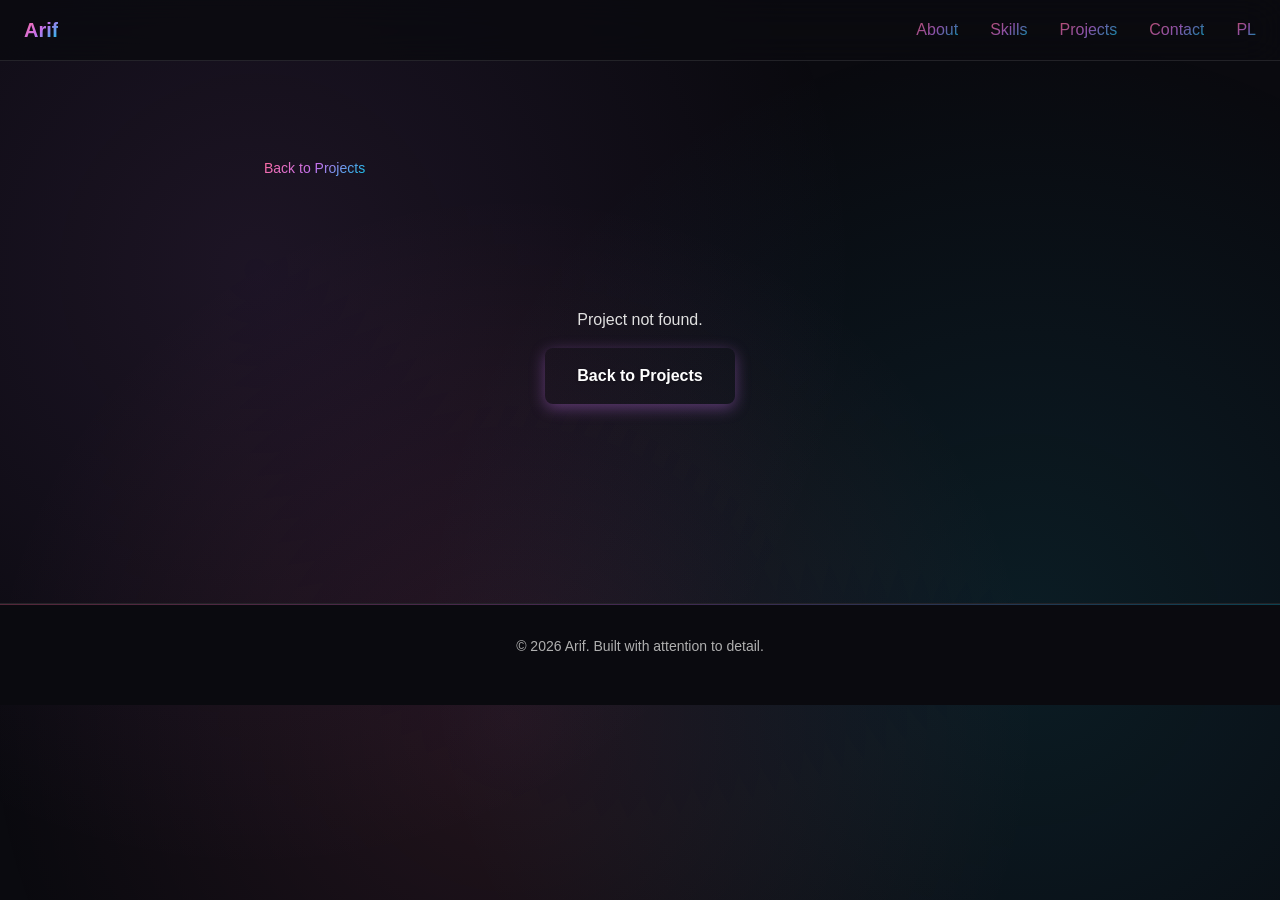
<file: project.html>
<!DOCTYPE html>
<html lang="en">
<head>
  <meta charset="UTF-8">
  <meta name="viewport" content="width=device-width, initial-scale=1.0">
  <meta name="description" content="Project detail - Arif Portfolio">
  <title>Project | Arif Portfolio</title>
  <link rel="stylesheet" href="css/variables.css">
  <link rel="stylesheet" href="css/reset.css">
  <link rel="stylesheet" href="css/base.css">
  <link rel="stylesheet" href="css/components.css">
  <link rel="stylesheet" href="css/layout.css">
  <link rel="stylesheet" href="css/style.css">
</head>
<body>
  <nav class="nav" id="navigation">
    <div class="container">
      <div class="nav__content">
        <a href="index.html" class="nav__logo">Arif</a>
        <ul class="nav__menu" id="navMenu">
          <li><a href="index.html#about" class="nav__link" data-i18n="nav.about">About</a></li>
          <li><a href="index.html#skills" class="nav__link" data-i18n="nav.skills">Skills</a></li>
          <li><a href="index.html#projects" class="nav__link" data-i18n="nav.projects">Projects</a></li>
          <li><a href="index.html#contact" class="nav__link" data-i18n="nav.contact">Contact</a></li>
          <li><button class="nav__link" data-lang-switch>PL</button></li>
        </ul>
        <button class="nav__toggle" id="navToggle" aria-label="Toggle navigation" style="display: none;">
          <span></span>
          <span></span>
          <span></span>
        </button>
      </div>
    </div>
  </nav>

  <main class="project-detail">
    <div class="container">
      <div class="project-detail__back">
        <a href="index.html#projects" data-i18n="project.back">← Back to Projects</a>
      </div>
      <div id="projectContent">
        <!-- Filled by JS -->
      </div>
      <div id="projectNotFound" class="project-detail__not-found" style="display: none;">
        <p data-i18n="project.notFound">Project not found.</p>
        <a href="index.html#projects" class="btn btn--primary" data-i18n="project.back">Back to Projects</a>
      </div>
    </div>
  </main>

  <footer class="footer">
    <div class="container">
      <p class="footer__text">&copy; <span id="currentYear"></span> Arif. <span data-i18n="footer.text">Built with attention to detail.</span></p>
    </div>
  </footer>

  <script src="js/i18n.js"></script>
  <script src="js/projectDetails.js"></script>
  <script src="js/navigation.js"></script>
  <script>
    (function() {
      function escapeHtml(text) {
        var div = document.createElement('div');
        div.textContent = text;
        return div.innerHTML;
      }
      function tr(key, fallback) {
        if (window.I18N && typeof window.I18N.t === 'function') return window.I18N.t(key);
        return fallback;
      }

      var params = new URLSearchParams(window.location.search);
      var slug = params.get('project');
      var contentEl = document.getElementById('projectContent');
      var notFoundEl = document.getElementById('projectNotFound');

      if (!slug || !window.projectDetails || !projectDetails[slug]) {
        contentEl.style.display = 'none';
        notFoundEl.style.display = 'block';
        document.getElementById('currentYear').textContent = new Date().getFullYear();
        return;
      }

      var project = (window.I18N && window.I18N.localizeProject)
        ? window.I18N.localizeProject(projectDetails[slug], slug)
        : projectDetails[slug];
      var html = '';

      html += '<h1 class="project-detail__title">' + escapeHtml(project.title) + '</h1>';
      if (project.subtitle) {
        html += '<p class="project-detail__lead">' + escapeHtml(project.subtitle) + '</p>';
      }
      if (project.techStack && project.techStack.length) {
        html += '<div class="project-detail__tech">';
        project.techStack.forEach(function(t) {
          html += '<span class="project-detail__tag">' + escapeHtml(t) + '</span>';
        });
        html += '</div>';
      }
      html += '<div class="project-detail__actions">';
      html += '<a href="' + escapeHtml(project.githubUrl) + '" target="_blank" rel="noopener noreferrer" class="btn btn--primary">' + escapeHtml(tr('project.viewGithub', 'View on GitHub')) + '</a>';
      html += '<a href="index.html#projects" class="btn btn--secondary">' + escapeHtml(tr('project.back', 'Back to Projects')) + '</a>';
      html += '</div>';

      if (project.hasDemo && project.demoConfig) {
        var dc = project.demoConfig;
        html += '<div class="project-detail__demo" id="projectDemo">';
        if (project.demoType === 'chat') {
          html += '<h3 class="project-detail__demo-title">' + escapeHtml(tr('demo.chat.title', 'Try the chatbot')) + '</h3>';
          html += '<p class="project-detail__demo-desc">' + escapeHtml(tr('demo.chat.desc', 'Ask about the project creator or say your name. This is a simplified demo of the chatbot behaviour.')) + '</p>';
          html += '<div class="project-detail__chat">';
          html += '<div class="project-detail__chat-messages" id="chatMessages" aria-live="polite"></div>';
          html += '<form class="project-detail__chat-form" id="demoForm">';
          html += '<input type="text" class="project-detail__chat-input" id="chatInput" placeholder="' + escapeHtml(tr('demo.chat.placeholder', 'Type your message...')) + '" autocomplete="off" required>';
          html += '<button type="submit" class="btn btn--primary" id="demoSubmit">' + escapeHtml(tr('demo.chat.send', 'Send')) + '</button>';
          html += '</form>';
          html += '</div>';
        } else if (project.demoType === 'movies') {
          html += '<h3 class="project-detail__demo-title">' + escapeHtml(tr('demo.movies.title', 'Try the recommendation engine')) + '</h3>';
          html += '<p class="project-detail__demo-desc">' + escapeHtml(tr('demo.movies.desc', 'Select a User ID to see sample movie recommendations (simulated output). The real app uses SVD collaborative filtering on MovieLens data.')) + '</p>';
          html += '<form class="project-detail__demo-form" id="demoForm">';
          html += '<div class="project-detail__demo-row">';
          html += '<label class="project-detail__label">' + escapeHtml(tr('demo.movies.userId', 'User ID')) + '</label>';
          html += '<select class="project-detail__select" name="userId" id="demoUserId">';
          dc.userIds.forEach(function(u) {
            html += '<option value="' + escapeHtml(u.value) + '">' + escapeHtml(u.label) + '</option>';
          });
          html += '</select>';
          html += '</div>';
          html += '<button type="submit" class="btn btn--primary" id="demoSubmit">' + escapeHtml(tr('demo.movies.button', 'Get recommendations')) + '</button>';
          html += '</form>';
          html += '<div class="project-detail__demo-result" id="demoResult" aria-live="polite"></div>';
        } else if (project.demoType === 'classifier') {
          html += '<h3 class="project-detail__demo-title">' + escapeHtml(tr('demo.classifier.title', 'Try the classifier (simulated)')) + '</h3>';
          html += '<p class="project-detail__demo-desc">' + escapeHtml(tr('demo.classifier.desc', 'Select a sample to see how the classifier output would look. The real app runs locally with python predict.py.')) + '</p>';
          html += '<form class="project-detail__demo-form" id="demoForm">';
          html += '<div class="project-detail__demo-row">';
          html += '<label class="project-detail__label">' + escapeHtml(tr('demo.classifier.sample', 'Sample image')) + '</label>';
          html += '<select class="project-detail__select" name="sample" id="demoSample">';
          dc.samples.forEach(function(s) {
            html += '<option value="' + escapeHtml(s.value) + '">' + escapeHtml(s.label) + '</option>';
          });
          html += '</select>';
          html += '</div>';
          html += '<button type="submit" class="btn btn--primary" id="demoSubmit">' + escapeHtml(tr('demo.classifier.button', 'Classify')) + '</button>';
          html += '</form>';
          html += '<div class="project-detail__demo-result" id="demoResult" aria-live="polite"></div>';
        } else {
          html += '<h3 class="project-detail__demo-title">Try the recommendation engine</h3>';
          html += '<p class="project-detail__demo-desc">Select your goal and dietary preference, then get a personalized plan (simulated output).</p>';
          html += '<form class="project-detail__demo-form" id="demoForm">';
          html += '<div class="project-detail__demo-row">';
          html += '<label class="project-detail__label">Goal</label>';
          html += '<select class="project-detail__select" name="goal" id="demoGoal">';
          dc.goals.forEach(function(g) {
            html += '<option value="' + escapeHtml(g.value) + '">' + escapeHtml(g.label) + '</option>';
          });
          html += '</select>';
          html += '</div>';
          html += '<div class="project-detail__demo-row">';
          html += '<label class="project-detail__label">Preference</label>';
          html += '<select class="project-detail__select" name="preference" id="demoPreference">';
          dc.preferences.forEach(function(p) {
            html += '<option value="' + escapeHtml(p.value) + '">' + escapeHtml(p.label) + '</option>';
          });
          html += '</select>';
          html += '</div>';
          html += '<button type="submit" class="btn btn--primary" id="demoSubmit">Get recommendation</button>';
          html += '</form>';
          html += '<div class="project-detail__demo-result" id="demoResult" aria-live="polite"></div>';
        }
        html += '</div>';
      }

      if (project.sections && project.sections.length) {
        project.sections.forEach(function(s) {
          html += '<div class="project-detail__section">';
          html += '<h3 class="project-detail__section-title">' + escapeHtml(s.title) + '</h3>';
          html += '<p class="project-detail__section-p">' + escapeHtml(s.content) + '</p>';
          if (s.bullets && s.bullets.length) {
            html += '<ul class="project-detail__bullets">';
            s.bullets.forEach(function(b) {
              html += '<li>' + escapeHtml(b) + '</li>';
            });
            html += '</ul>';
          }
          html += '</div>';
        });
      }

      if (project.howToRun) {
        html += '<div class="project-detail__section">';
        html += '<h3 class="project-detail__section-title">' + escapeHtml(tr('project.howToRun', 'How to run')) + '</h3>';
        html += '<div class="project-detail__code-block">' + escapeHtml(project.howToRun) + '</div>';
        html += '</div>';
      }

      if (project.exampleOutput) {
        html += '<div class="project-detail__section">';
        html += '<h3 class="project-detail__section-title">' + escapeHtml(tr('project.exampleOutput', 'Example output')) + '</h3>';
        html += '<div class="project-detail__code-block">' + escapeHtml(project.exampleOutput) + '</div>';
        html += '</div>';
      }

      if (project.demoInstructions) {
        var di = project.demoInstructions;
        html += '<div class="project-detail__section project-detail__instructions">';
        html += '<h3 class="project-detail__section-title">' + escapeHtml(di.title) + '</h3>';
        if (di.intro) html += '<p class="project-detail__section-p">' + escapeHtml(di.intro) + '</p>';
        if (di.bullets && di.bullets.length) {
          html += '<ul class="project-detail__bullets">';
          di.bullets.forEach(function(b) {
            html += '<li>' + escapeHtml(b) + '</li>';
          });
          html += '</ul>';
        }
        html += '</div>';
      }

      contentEl.innerHTML = html;
      contentEl.style.display = 'block';
      document.getElementById('currentYear').textContent = new Date().getFullYear();
      document.title = project.title + ' | Arif Portfolio';

      if (project.hasDemo && project.demoConfig) {
        var dc = project.demoConfig;
        if (project.demoType === 'chat') {
          var chatMessages = document.getElementById('chatMessages');
          var chatForm = document.getElementById('demoForm');
          var chatInput = document.getElementById('chatInput');
          var userName = null;
          var learned = {};
          var pendingQuestion = null;
          function normalize(s) {
            return (s || '').toLowerCase().trim().replace(/\s+/g, ' ').replace(/[.?]/g, '');
          }
          function wordOverlap(keyStr, normStr) {
            var kw = keyStr.split(' ').filter(Boolean);
            var nw = normStr.split(' ');
            var count = 0;
            for (var i = 0; i < kw.length; i++) if (nw.indexOf(kw[i]) !== -1) count++;
            return kw.length ? count / kw.length : 0;
          }
          function findLearnedAnswer(norm) {
            for (var key in learned) {
              if (norm.indexOf(key) !== -1 || key.indexOf(norm) !== -1) return learned[key];
            }
            var best = 0, bestVal = null;
            for (var key in learned) {
              var overlap = wordOverlap(key, norm);
              if (overlap >= 0.6 && overlap > best) { best = overlap; bestVal = learned[key]; }
            }
            return bestVal;
          }
          function buildReplyFromFacts(lower, factBase) {
            if (!factBase) return null;
            var c = factBase.creator, f = factBase.creatorFrom, s = factBase.creatorStudies, l = factBase.creatorLikes, p = factBase.projectName, d = factBase.projectDescription;
            if (lower.indexOf('who') !== -1 && (lower.indexOf('creator') !== -1 || lower.indexOf('made') !== -1 || lower.indexOf('created') !== -1 || lower.indexOf('author') !== -1 || lower.indexOf('arif') !== -1))
              return 'The creator is ' + c + '.';
            if (lower.indexOf('where') !== -1 && (lower.indexOf('from') !== -1 || lower.indexOf('country') !== -1 || lower.indexOf('live') !== -1))
              return c + ' is from ' + f + '.';
            if (lower.indexOf('where') !== -1 && (lower.indexOf('study') !== -1 || lower.indexOf('university') !== -1))
              return c + ' studies at ' + s + '.';
            if (lower.indexOf('what') !== -1 && (lower.indexOf('like') !== -1 || lower.indexOf('love') !== -1 || lower.indexOf('hobby') !== -1 || lower.indexOf('enjoy') !== -1))
              return c + ' loves to ' + l + '.';
            if (lower.indexOf('what') !== -1 && (lower.indexOf('study') !== -1 || lower.indexOf('studies') !== -1))
              return c + ' studies at ' + s + '.';
            if ((lower.indexOf('what') !== -1 || lower.indexOf('about') !== -1 || lower.indexOf('how') !== -1) && (lower.indexOf('project') !== -1 || lower.indexOf('this') !== -1 || lower.indexOf('chat') !== -1 || lower.indexOf('work') !== -1))
              return 'This is the ' + p + ' project — ' + d + ', created by ' + c + '.';
            if (lower.indexOf('arif') !== -1 || (lower.indexOf('creator') !== -1 && lower.indexOf('about') !== -1))
              return c + ' is from ' + f + ' and studies at ' + s + '. He loves to ' + l + '.';
            return null;
          }
          function appendMsg(text, isBot) {
            var div = document.createElement('div');
            div.className = 'project-detail__chat-msg project-detail__chat-msg--' + (isBot ? 'bot' : 'user');
            div.textContent = text;
            chatMessages.appendChild(div);
            chatMessages.scrollTop = chatMessages.scrollHeight;
          }
          if (dc.greeting && chatMessages) {
            appendMsg(dc.greeting, true);
          }
          if (chatForm && chatInput && dc.answers) {
            chatForm.addEventListener('submit', function(e) {
              e.preventDefault();
              var text = (chatInput.value || '').trim();
              if (!text) return;
              appendMsg(text, false);
              chatInput.value = '';
              var lower = text.toLowerCase();
              var norm = normalize(text);
              var reply = null;
              var isTeaching = false;

              if (pendingQuestion !== null) {
                learned[pendingQuestion] = text;
                reply = 'Thanks! I\'ll remember that. Ask me again anytime.';
                pendingQuestion = null;
                isTeaching = true;
              } else if (lower.indexOf('remember:') === 0) {
                var match = text.replace(/^remember:\s*/i, '').split(/\s+is\s+|\s*=\s*/);
                if (match.length >= 2) {
                  var key = normalize(match[0]);
                  var val = match.slice(1).join(' ').trim();
                  learned[key] = val;
                  reply = 'Got it! I\'ll remember that. You can ask me about "' + escapeHtml(match[0].trim()) + '" later.';
                  isTeaching = true;
                }
              } else if (/^\s*q\s*:\s*.+\s+a\s*:\s*.+$/i.test(text)) {
                var rest = text.replace(/^\s*q\s*:\s*/i, '').trim();
                var qa = rest.split(/\s+a\s*:\s*/i);
                if (qa.length >= 2) {
                  var q = normalize(qa[0]);
                  var a = qa.slice(1).join(' ').trim();
                  learned[q] = a;
                  reply = 'I\'ll remember that. Ask me "' + escapeHtml(qa[0].trim()) + '" and I\'ll answer.';
                  isTeaching = true;
                }
              }

              if (!isTeaching) {
                if (lower.match(/my name is (.+)/) || lower.match(/i'm (.+)/) || lower.match(/i am (.+)/)) {
                  var nameMatch = text.match(/my name is (.+)/i) || text.match(/i'm (.+)/i) || text.match(/i am (.+)/i);
                  var name = nameMatch ? nameMatch[1].trim().replace(/\.$/, '') : 'there';
                  userName = name;
                  reply = 'Nice to meet you, ' + escapeHtml(name) + '! I\'ll remember that.';
                } else if ((lower.indexOf('what do you know') !== -1 || lower.indexOf('what did i teach') !== -1 || lower.indexOf('what have you learned') !== -1 || (lower.indexOf('list') !== -1 && lower.indexOf('know') !== -1))) {
                  var keys = Object.keys(learned);
                  if (keys.length === 0) reply = 'I know about the creator (Arif Zarbaliyev), where they study (Vizja), what Arif likes, and the project. You haven\'t taught me anything new yet — ask me a question and I\'ll ask you to teach me if I don\'t know!';
                  else {
                    reply = 'Here\'s what you taught me: ' + keys.map(function(k) { return '"' + k + '" → ' + learned[k]; }).join('; ') + '. I also know about the creator, the project, and more — just ask!';
                  }
                } else if (lower.indexOf('what is my name') !== -1 || lower.indexOf('what\'s my name') !== -1 || lower.indexOf('do you know my name') !== -1) {
                  reply = userName ? 'Your name is ' + escapeHtml(userName) + '.' : 'I don\'t know your name yet.';
                } else {
                  reply = findLearnedAnswer(norm);
                  if (reply === undefined || reply === null) {
                    for (var i = 0; i < dc.answers.length; i++) {
                      var a = dc.answers[i];
                      var found = false;
                      for (var k = 0; k < a.keywords.length; k++) {
                        if (lower.indexOf(a.keywords[k]) !== -1) { found = true; break; }
                      }
                      if (found) {
                        reply = a.response;
                        if (reply === null && (lower.indexOf('hello') !== -1 || lower.indexOf('hi') !== -1 || lower.indexOf('hey') !== -1)) {
                          reply = userName ? 'Hi ' + escapeHtml(userName) + '! How can I help you today?' : 'Hi! How can I help you today? Ask me about the project or teach me something.';
                        }
                        if (reply === null && (lower.indexOf('good morning') !== -1 || lower.indexOf('good evening') !== -1 || lower === 'yo' || lower === 'sup' || lower.indexOf('what\'s up') !== -1)) {
                          reply = userName ? 'Hi ' + escapeHtml(userName) + '! How can I help?' : 'Hi! How can I help you?';
                        }
                        if (reply === null && (/^(ok|okay|yes|yeah|yep|no|cool|nice|alright|got it)$/.test(lower))) {
                          reply = dc.conversationalReplies && dc.conversationalReplies.length ? dc.conversationalReplies[Math.floor(Math.random() * dc.conversationalReplies.length)] : 'Got it! What would you like to ask or tell me?';
                        }
                        break;
                      }
                    }
                  }
                  if ((reply === undefined || reply === null) && dc.factBase) {
                    reply = buildReplyFromFacts(lower, dc.factBase);
                  }
                  if (reply === undefined || reply === null) {
                    var factualKeywords = ['who ', 'what ', 'where ', 'when ', 'why ', 'how many ', 'how much ', 'which '];
                    var smallTalkList = ['hi', 'hello', 'hey', 'how are you', 'what\'s up', 'sup', 'good morning', 'good evening', 'good night', 'yo'];
                    var isFactual = text.length > 2 && (text.indexOf('?') !== -1 || factualKeywords.some(function(k) { return lower.indexOf(k) === 0 || lower.indexOf(k) !== -1; }));
                    var isSmall = smallTalkList.indexOf(lower) !== -1 || /^how are you/.test(lower);
                    if (isFactual && !isSmall) {
                      pendingQuestion = norm;
                      reply = 'I don\'t know that. Can you teach me?';
                    } else if (dc.conversationalReplies && dc.conversationalReplies.length) {
                      reply = dc.conversationalReplies[Math.floor(Math.random() * dc.conversationalReplies.length)];
                    } else {
                      reply = 'I\'m not sure what you mean. You can ask me about the project, teach me something, or say your name!';
                    }
                  }
                }
              }
              setTimeout(function() { appendMsg(reply, true); }, 400);
            });
          }
        } else if (project.demoType === 'movies') {
          var form = document.getElementById('demoForm');
          var resultEl = document.getElementById('demoResult');
          var movieResults = project.demoConfig.movieResults;
          if (form && resultEl && movieResults) {
            form.addEventListener('submit', function(e) {
              e.preventDefault();
              var userId = document.getElementById('demoUserId').value;
              resultEl.innerHTML = '<span class="project-detail__demo-loading">Loading...</span>';
              resultEl.classList.add('project-detail__demo-result--visible');
              setTimeout(function() {
                var movies = movieResults[userId];
                if (movies && movies.length) {
                  resultEl.innerHTML = '<strong>Recommended movies for User ' + escapeHtml(userId) + ':</strong><ol style="margin:0.5rem 0 0 1rem;">' + movies.map(function(m) { return '<li>' + escapeHtml(m) + '</li>'; }).join('') + '</ol>';
                } else {
                  resultEl.innerHTML = 'No recommendations for this User ID.';
                }
              }, 500);
            });
          }
        } else if (project.demoType === 'classifier') {
          var form = document.getElementById('demoForm');
          var resultEl = document.getElementById('demoResult');
          var samples = project.demoConfig.samples;
          if (form && resultEl && samples) {
            form.addEventListener('submit', function(e) {
              e.preventDefault();
              var sampleVal = document.getElementById('demoSample').value;
              resultEl.innerHTML = '<span class="project-detail__demo-loading">Classifying...</span>';
              resultEl.classList.add('project-detail__demo-result--visible');
              setTimeout(function() {
                var s = samples.find(function(x) { return x.value === sampleVal; });
                if (s && s.result) {
                  var r = s.result;
                  resultEl.innerHTML = '<strong>PREDICTION RESULT</strong><br>Predicted Class: ' + escapeHtml(r.class) + '<br>Confidence: ' + escapeHtml(r.confidence) + '%<br><span style="color:var(--color-primary)">✓ Simulated output — run locally for real predictions</span>';
                } else {
                  resultEl.innerHTML = 'No result for this sample.';
                }
              }, 500);
            });
          }
        } else {
          var form = document.getElementById('demoForm');
          var resultEl = document.getElementById('demoResult');
          var results = project.demoConfig.results;
          if (form && resultEl && results) {
            form.addEventListener('submit', function(e) {
              e.preventDefault();
              var goal = document.getElementById('demoGoal').value;
              var pref = document.getElementById('demoPreference').value;
              var key = goal + '_' + pref;
              resultEl.innerHTML = '<span class="project-detail__demo-loading">Calculating...</span>';
              resultEl.classList.add('project-detail__demo-result--visible');
              setTimeout(function() {
                var r = results[key];
                if (r) {
                  resultEl.innerHTML = '<strong>Recommended diet:</strong> ' + escapeHtml(r.diet) + '<br><strong>Recommended workout:</strong> ' + escapeHtml(r.workout) + '<br><strong>Net calories:</strong> ' + escapeHtml(r.net) + ' kcal';
                } else {
                  resultEl.innerHTML = 'No recommendation for this combination.';
                }
              }, 600);
            });
          }
        }
      }
      document.addEventListener('languageChanged', function() {
        window.location.reload();
      });
    })();
  </script>
</body>
</html>
</file>
<file: css/variables.css>
/**
 * CSS Variables (Custom Properties)
 * 
 * Why variables:
 * - Centralized control of colors, sizes, spacing
 * - Easy to change theme or adapt to brand
 * - Design consistency across the site
 * - Support for dark/light theme in the future
 */

:root {
  /* Vibrant Gradient Colors */
  --color-primary: #ff6b9d;
  --color-primary-dark: #ff4d7a;
  --color-primary-light: #ff8fb3;
  
  --color-secondary: #c471ed;
  --color-secondary-dark: #b84de8;
  
  --color-accent: #12c2e9;
  --color-accent-dark: #0ba8d1;
  
  --color-accent-2: #f64f59;
  --color-accent-3: #fad961;
  
  /* Text Colors */
  --color-text: #ffffff;
  --color-text-secondary: #e0e0e0;
  --color-text-muted: #b0b0b0;
  
  /* Background Colors - Dark with gradient support */
  --color-bg: #0a0a0f;
  --color-bg-secondary: rgba(20, 20, 30, 0.8);
  --color-bg-tertiary: rgba(30, 30, 45, 0.6);
  
  /* Glassmorphism backgrounds */
  --color-glass: rgba(255, 255, 255, 0.05);
  --color-glass-border: rgba(255, 255, 255, 0.1);
  
  /* Border Colors */
  --color-border: rgba(255, 255, 255, 0.1);
  --color-border-light: rgba(255, 255, 255, 0.2);
  
  /* Gradient Combinations */
  --gradient-primary: linear-gradient(135deg, #ff6b9d 0%, #c471ed 50%, #12c2e9 100%);
  --gradient-secondary: linear-gradient(135deg, #f64f59 0%, #c471ed 50%, #12c2e9 100%);
  --gradient-accent: linear-gradient(135deg, #fad961 0%, #f64f59 100%);
  --gradient-bg: linear-gradient(135deg, #667eea 0%, #764ba2 25%, #f093fb 50%, #4facfe 75%, #00f2fe 100%);
  --gradient-hero: radial-gradient(ellipse at top, rgba(198, 113, 237, 0.15) 0%, transparent 50%),
                    radial-gradient(ellipse at bottom, rgba(18, 194, 233, 0.15) 0%, transparent 50%);
  
  /* Typography */
  --font-family-base: -apple-system, BlinkMacSystemFont, 'Segoe UI', 'Roboto', 'Oxygen',
    'Ubuntu', 'Cantarell', 'Fira Sans', 'Droid Sans', 'Helvetica Neue', sans-serif;
  --font-family-mono: 'Fira Code', 'Consolas', 'Monaco', 'Courier New', monospace;
  
  --font-size-xs: 0.75rem;    /* 12px */
  --font-size-sm: 0.875rem;   /* 14px */
  --font-size-base: 1rem;     /* 16px */
  --font-size-lg: 1.125rem;   /* 18px */
  --font-size-xl: 1.25rem;    /* 20px */
  --font-size-2xl: 1.5rem;    /* 24px */
  --font-size-3xl: 1.875rem;  /* 30px */
  --font-size-4xl: 2.25rem;   /* 36px */
  --font-size-5xl: 3rem;      /* 48px */
  
  --font-weight-normal: 400;
  --font-weight-medium: 500;
  --font-weight-semibold: 600;
  --font-weight-bold: 700;
  
  --line-height-tight: 1.25;
  --line-height-normal: 1.5;
  --line-height-relaxed: 1.75;
  
  /* Spacing */
  --spacing-xs: 0.25rem;   /* 4px */
  --spacing-sm: 0.5rem;    /* 8px */
  --spacing-md: 1rem;      /* 16px */
  --spacing-lg: 1.5rem;    /* 24px */
  --spacing-xl: 2rem;      /* 32px */
  --spacing-2xl: 3rem;     /* 48px */
  --spacing-3xl: 4rem;     /* 64px */
  --spacing-4xl: 6rem;     /* 96px */
  
  /* Layout */
  --container-width: 1200px;
  --container-padding: var(--spacing-lg);
  
  --border-radius-sm: 0.25rem;   /* 4px */
  --border-radius-md: 0.5rem;    /* 8px */
  --border-radius-lg: 0.75rem;   /* 12px */
  --border-radius-xl: 1rem;      /* 16px */
  --border-radius-full: 9999px;
  
  /* Shadows */
  --shadow-sm: 0 1px 2px 0 rgba(0, 0, 0, 0.05);
  --shadow-md: 0 4px 6px -1px rgba(0, 0, 0, 0.1);
  --shadow-lg: 0 10px 15px -3px rgba(0, 0, 0, 0.1);
  --shadow-xl: 0 20px 25px -5px rgba(0, 0, 0, 0.1);
  
  /* Transitions */
  --transition-fast: 150ms ease-in-out;
  --transition-base: 300ms ease-in-out;
  --transition-slow: 500ms ease-in-out;
  
  /* Z-index layers */
  --z-base: 1;
  --z-dropdown: 100;
  --z-sticky: 200;
  --z-fixed: 300;
  --z-modal: 400;
  --z-tooltip: 500;
}
</file>
<file: css/base.css>
/**
 * Base Styles
 * 
 * Почему отдельный файл для базовых стилей:
 * - Типографика, базовые элементы (body, headings, links)
 * - Фундамент для всего сайта
 * - Легко найти и изменить базовые настройки
 */

body {
  font-family: var(--font-family-base);
  font-size: var(--font-size-base);
  font-weight: var(--font-weight-normal);
  color: var(--color-text);
  background-color: var(--color-bg);
  line-height: var(--line-height-normal);
}

/* Typography */
h1, h2, h3, h4, h5, h6 {
  font-weight: var(--font-weight-bold);
  line-height: var(--line-height-tight);
  color: var(--color-text);
}

h1 {
  font-size: var(--font-size-5xl);
}

h2 {
  font-size: var(--font-size-4xl);
}

h3 {
  font-size: var(--font-size-3xl);
}

h4 {
  font-size: var(--font-size-2xl);
}

h5 {
  font-size: var(--font-size-xl);
}

h6 {
  font-size: var(--font-size-lg);
}

p {
  margin-bottom: var(--spacing-md);
  color: var(--color-text-secondary);
}

a {
  background: var(--gradient-primary);
  -webkit-background-clip: text;
  -webkit-text-fill-color: transparent;
  background-clip: text;
  transition: all var(--transition-fast);
}

/* Override gradient text for buttons */
a.btn {
  background: none;
  -webkit-background-clip: unset;
  -webkit-text-fill-color: unset;
  background-clip: unset;
}

/* Navigation links use their own gradient, don't apply global gradient */
.nav__logo,
.nav__link {
  background: var(--gradient-primary);
  -webkit-background-clip: text;
  -webkit-text-fill-color: transparent;
  background-clip: text;
}

a:hover {
  filter: brightness(1.2);
}

a.btn:hover {
  filter: none;
}

a:focus-visible {
  outline: 2px solid var(--color-primary);
  outline-offset: 2px;
  border-radius: var(--border-radius-sm);
}

/* Container */
.container {
  width: 100%;
  max-width: var(--container-width);
  margin: 0 auto;
  padding: 0 var(--container-padding);
}

/* Section */
section {
  padding: var(--spacing-4xl) 0;
}

.section__title {
  text-align: center;
  margin-bottom: var(--spacing-3xl);
  font-size: var(--font-size-4xl);
  position: relative;
}

.section__title::after {
  content: '';
  display: block;
  width: 60px;
  height: 4px;
  background: var(--gradient-primary);
  margin: var(--spacing-md) auto 0;
  border-radius: var(--border-radius-full);
  box-shadow: 0 0 10px rgba(198, 113, 237, 0.5);
}
</file>
<file: css/components.css>
/**
 * Components
 * 
 * Why component approach:
 * - Reusable UI elements (buttons, cards, navigation)
 * - Easy to maintain and modify
 * - Interface consistency
 * - Easy to add new components
 */

/* Buttons */
.btn {
  display: inline-block;
  padding: var(--spacing-md) var(--spacing-xl);
  font-weight: var(--font-weight-semibold);
  border-radius: var(--border-radius-md);
  transition: all var(--transition-base);
  text-align: center;
  cursor: pointer;
}

.btn--primary {
  background: var(--gradient-primary);
  color: white !important;
  position: relative;
  overflow: hidden;
  box-shadow: 0 4px 15px rgba(198, 113, 237, 0.4);
  z-index: 1;
}

.btn--primary,
.btn--primary * {
  position: relative;
  z-index: 2;
  color: white !important;
  text-shadow: 0 1px 3px rgba(0, 0, 0, 0.3);
}

.btn--primary::before {
  content: '';
  position: absolute;
  top: 0;
  left: -100%;
  width: 100%;
  height: 100%;
  background: linear-gradient(90deg, transparent, rgba(255, 255, 255, 0.3), transparent);
  transition: left 0.5s;
  z-index: 1;
}

.btn--primary:hover::before {
  left: 100%;
}

.btn--primary:hover {
  transform: translateY(-2px);
  box-shadow: 0 8px 25px rgba(198, 113, 237, 0.6);
}

.btn--secondary {
  background: var(--color-glass);
  backdrop-filter: blur(10px);
  color: var(--color-text) !important;
  border: 2px solid var(--color-glass-border);
  position: relative;
  overflow: hidden;
  z-index: 1;
  /* Override gradient text from base.css */
  background-image: none !important;
  -webkit-background-clip: unset !important;
  -webkit-text-fill-color: unset !important;
  background-clip: unset !important;
}

.btn--secondary,
.btn--secondary * {
  position: relative;
  z-index: 2;
  color: var(--color-text) !important;
  background-image: none !important;
  -webkit-background-clip: unset !important;
  -webkit-text-fill-color: unset !important;
  background-clip: unset !important;
  transition: color var(--transition-base);
}

.btn--secondary::before {
  content: '';
  position: absolute;
  top: 50%;
  left: 50%;
  width: 0;
  height: 0;
  border-radius: 50%;
  background: linear-gradient(135deg, rgba(198, 113, 237, 0.3) 0%, rgba(18, 194, 233, 0.3) 100%);
  transform: translate(-50%, -50%);
  transition: width 0.6s, height 0.6s;
  z-index: 0;
}

.btn--secondary:hover::before {
  width: 300px;
  height: 300px;
  opacity: 0.6;
}

.btn--secondary:hover {
  border-color: var(--color-primary);
  color: white !important;
  transform: translateY(-2px);
  box-shadow: 0 8px 25px rgba(198, 113, 237, 0.4);
}

.btn--secondary:hover * {
  color: white !important;
  background-image: none !important;
  -webkit-background-clip: unset !important;
  -webkit-text-fill-color: unset !important;
  background-clip: unset !important;
}

.btn--secondary:hover {
  border-color: rgba(198, 113, 237, 0.6);
  background: rgba(198, 113, 237, 0.15);
}

.btn--secondary:hover,
.btn--secondary:hover * {
  color: #ffffff !important;
  background-image: none !important;
  -webkit-background-clip: unset !important;
  -webkit-text-fill-color: #ffffff !important;
  background-clip: unset !important;
  text-shadow: 
    0 2px 8px rgba(0, 0, 0, 0.9),
    0 1px 3px rgba(0, 0, 0, 0.8),
    0 0 15px rgba(255, 255, 255, 0.5);
  font-weight: var(--font-weight-semibold);
}

/* Navigation */
.nav {
  position: fixed;
  top: 0;
  left: 0;
  right: 0;
  background: rgba(10, 10, 15, 0.8);
  backdrop-filter: blur(20px);
  border-bottom: 1px solid var(--color-glass-border);
  z-index: var(--z-fixed);
  transition: all var(--transition-base);
}

.nav .container {
  max-width: 100%;
  margin: 0;
  padding: 0;
  width: 100%;
  box-sizing: border-box;
}

.nav__content {
  display: flex;
  justify-content: space-between;
  align-items: center;
  padding: var(--spacing-md) var(--container-padding);
  padding-left: 5;
  width: 100%;
  min-height: 60px;
  margin: 0;
  gap: 0;
}

.nav__logo {
  font-size: var(--font-size-xl);
  font-weight: var(--font-weight-bold);
  background: var(--gradient-primary);
  -webkit-background-clip: text;
  -webkit-text-fill-color: transparent;
  background-clip: text;
  display: block;
  line-height: 1;
  margin: 0;
  padding: 0;
  text-decoration: none;
  flex: 0 0 auto;
  order: 1;
}

.nav__menu {
  display: flex;
  gap: var(--spacing-xl);
  align-items: center;
  margin: 0 0 0 auto;
  padding: 0;
  list-style: none;
  flex: 0 0 auto;
  order: 2;
}

.nav__menu li {
  margin: 0;
  padding: 0;
  display: inline-block;
}

.nav__link {
  background: var(--gradient-primary);
  -webkit-background-clip: text;
  -webkit-text-fill-color: transparent;
  background-clip: text;
  font-weight: var(--font-weight-medium);
  font-size: var(--font-size-base);
  transition: all var(--transition-fast);
  position: relative;
  display: inline-block;
  line-height: 1;
  padding: 0;
  margin: 0;
  text-decoration: none;
  opacity: 0.7;
}

button.nav__link {
  border: none;
  background-color: transparent;
  cursor: pointer;
  font-family: inherit;
}

.nav__link:hover {
  opacity: 1;
  filter: brightness(1.2);
}

.nav__link::after {
  content: '';
  position: absolute;
  bottom: -4px;
  left: 0;
  width: 0;
  height: 2px;
  background: var(--gradient-primary);
  transition: width var(--transition-base);
  box-shadow: 0 0 10px var(--color-primary);
}

.nav__link:hover::after {
  width: 100%;
}

.nav__toggle {
  display: none;
  flex-direction: column;
  gap: 4px;
  padding: var(--spacing-sm);
}

.nav__toggle span {
  width: 24px;
  height: 2px;
  background-color: var(--color-text);
  transition: all var(--transition-base);
}

/* Hero Section */
.hero {
  min-height: 100vh;
  display: flex;
  align-items: center;
  justify-content: center;
  text-align: center;
  padding-top: 80px;
  background: var(--color-bg);
  position: relative;
  overflow: hidden;
}

.hero::before {
  content: '';
  position: absolute;
  top: -200%;
  left: -200%;
  width: 600%;
  height: 600%;
  background: var(--gradient-hero);
  animation: rotate 60s linear infinite;
  opacity: 0.3;
  z-index: 0;
  transform-origin: center center;
}

.hero::after {
  content: '';
  position: absolute;
  top: 0;
  left: 0;
  right: 0;
  bottom: 0;
  background: 
    radial-gradient(circle at 20% 50%, rgba(198, 113, 237, 0.1) 0%, transparent 50%),
    radial-gradient(circle at 80% 80%, rgba(18, 194, 233, 0.1) 0%, transparent 50%),
    radial-gradient(circle at 40% 20%, rgba(255, 107, 157, 0.1) 0%, transparent 50%);
  z-index: 0;
}

@keyframes rotate {
  0% { transform: rotate(0deg); }
  100% { transform: rotate(360deg); }
}

.hero__content {
  max-width: 800px;
  position: relative;
  z-index: 1;
  margin: 0 auto;
  padding: 0;
  width: 100%;
  text-align: center;
}

.hero__title {
  font-size: clamp(var(--font-size-3xl), 5vw, var(--font-size-5xl));
  margin: 0 auto var(--spacing-md);
  background: var(--gradient-primary);
  -webkit-background-clip: text;
  -webkit-text-fill-color: transparent;
  background-clip: text;
  animation: gradient-shift 3s ease infinite;
  background-size: 200% 200%;
  text-align: center;
  width: 100%;
}

@keyframes gradient-shift {
  0%, 100% { background-position: 0% 50%; }
  50% { background-position: 100% 50%; }
}

.hero__name {
  background: var(--gradient-primary);
  -webkit-background-clip: text;
  -webkit-text-fill-color: transparent;
  background-clip: text;
  display: inline-block;
  filter: drop-shadow(0 0 20px rgba(198, 113, 237, 0.5));
}

.hero__subtitle {
  font-size: var(--font-size-2xl);
  color: var(--color-text-secondary);
  margin: 0 auto var(--spacing-lg);
  text-align: center;
  width: 100%;
}

.hero__description {
  font-size: var(--font-size-lg);
  color: var(--color-text-secondary);
  margin: 0 auto var(--spacing-2xl);
  text-align: center;
  line-height: var(--line-height-relaxed);
  width: 100%;
  max-width: 100%;
}

.hero__actions {
  display: flex;
  gap: var(--spacing-md);
  justify-content: center;
  align-items: center;
  flex-wrap: wrap;
  margin: 0 auto;
  width: 100%;
}

/* About Section */
.about {
  background: var(--color-bg);
  position: relative;
}

.about::before {
  content: '';
  position: absolute;
  top: 0;
  left: 0;
  right: 0;
  height: 1px;
  background: var(--gradient-primary);
  opacity: 0.3;
}

.about__content {
  max-width: 800px;
  margin: 0 auto;
}

.about__text p {
  font-size: var(--font-size-lg);
  line-height: var(--line-height-relaxed);
  margin-bottom: var(--spacing-lg);
}

/* Skills Section */
.skills__grid {
  display: grid;
  grid-template-columns: repeat(auto-fit, minmax(200px, 1fr));
  gap: var(--spacing-lg);
  max-width: 1000px;
  margin: 0 auto;
}

.skill-card {
  background: var(--color-glass);
  backdrop-filter: blur(10px);
  padding: var(--spacing-xl);
  border-radius: var(--border-radius-lg);
  border: 1px solid var(--color-glass-border);
  text-align: center;
  transition: all var(--transition-base);
  position: relative;
  overflow: hidden;
}

.skill-card::before {
  content: '';
  position: absolute;
  top: -50%;
  left: -50%;
  width: 200%;
  height: 200%;
  background: var(--gradient-primary);
  opacity: 0;
  transition: opacity var(--transition-base);
  z-index: -1;
}

.skill-card:hover::before {
  opacity: 0.1;
}

.skill-card:hover {
  transform: translateY(-8px) scale(1.02);
  border-color: var(--color-primary);
  box-shadow: 
    0 10px 30px rgba(198, 113, 237, 0.3),
    0 0 20px rgba(198, 113, 237, 0.2);
}

.skill-card__icon {
  font-size: var(--font-size-4xl);
  margin-bottom: var(--spacing-md);
  filter: drop-shadow(0 0 10px rgba(198, 113, 237, 0.5));
  transition: transform var(--transition-base);
}

.skill-card:hover .skill-card__icon {
  transform: scale(1.2) rotate(5deg);
}

.skill-card__name {
  font-size: var(--font-size-lg);
  font-weight: var(--font-weight-semibold);
  margin-bottom: var(--spacing-sm);
}

.skill-card__level {
  font-size: var(--font-size-sm);
  color: var(--color-text-muted);
}

/* Projects Section */
.projects {
  background: var(--color-bg);
  position: relative;
}

.projects::before {
  content: '';
  position: absolute;
  top: 0;
  left: 0;
  right: 0;
  height: 1px;
  background: var(--gradient-primary);
  opacity: 0.3;
}

.projects__grid {
  display: grid;
  grid-template-columns: repeat(auto-fit, minmax(300px, 1fr));
  gap: var(--spacing-xl);
}

.project-card {
  background: var(--color-glass);
  backdrop-filter: blur(10px);
  border-radius: var(--border-radius-lg);
  border: 1px solid var(--color-glass-border);
  overflow: hidden;
  transition: all var(--transition-base);
  position: relative;
}

.project-card::before {
  content: '';
  position: absolute;
  top: 0;
  left: 0;
  right: 0;
  bottom: 0;
  background: var(--gradient-primary);
  opacity: 0;
  transition: opacity var(--transition-base);
  z-index: 0;
}

.project-card:hover::before {
  opacity: 0.05;
}

.project-card:hover {
  transform: translateY(-8px) scale(1.02);
  box-shadow: 
    0 20px 40px rgba(198, 113, 237, 0.3),
    0 0 30px rgba(18, 194, 233, 0.2);
  border-color: var(--color-primary);
}

.project-card__image {
  width: 100%;
  height: 200px;
  background: var(--gradient-primary);
  display: flex;
  align-items: center;
  justify-content: center;
  font-size: var(--font-size-4xl);
  position: relative;
  overflow: hidden;
}

.project-card__image::before {
  content: '';
  position: absolute;
  top: -50%;
  left: -50%;
  width: 200%;
  height: 200%;
  background: var(--gradient-secondary);
  opacity: 0;
  transition: opacity var(--transition-base);
}

.project-card:hover .project-card__image::before {
  opacity: 1;
  animation: gradient-shift 3s ease infinite;
}

.project-card__content {
  padding: var(--spacing-lg);
  position: relative;
  z-index: 1;
}

.project-card__title {
  font-size: var(--font-size-xl);
  margin-bottom: var(--spacing-sm);
}

.project-card__description {
  color: var(--color-text-secondary);
  margin-bottom: var(--spacing-md);
  line-height: var(--line-height-relaxed);
}

.project-card__tags {
  display: flex;
  flex-wrap: wrap;
  gap: var(--spacing-sm);
  margin-bottom: var(--spacing-md);
}

.project-card__tag {
  padding: var(--spacing-xs) var(--spacing-sm);
  background-color: var(--color-bg-secondary);
  border-radius: var(--border-radius-sm);
  font-size: var(--font-size-sm);
  color: var(--color-text-secondary);
}

.project-card__links {
  display: flex;
  gap: var(--spacing-md);
}

.project-card__link {
  background: var(--gradient-primary);
  -webkit-background-clip: text;
  -webkit-text-fill-color: transparent;
  background-clip: text;
  font-weight: var(--font-weight-medium);
  font-size: var(--font-size-sm);
  position: relative;
}

.project-card__link::after {
  content: '';
  position: absolute;
  bottom: -2px;
  left: 0;
  width: 0;
  height: 2px;
  background: var(--gradient-primary);
  transition: width var(--transition-base);
}

.project-card__link:hover::after {
  width: 100%;
}

/* Contact Section */
.contact__content {
  text-align: center;
  max-width: 600px;
  margin: 0 auto;
}

.contact__text {
  font-size: var(--font-size-lg);
  margin-bottom: var(--spacing-2xl);
}

/* Contact Form */
.contact__form {
  max-width: 600px;
  margin: 0 auto var(--spacing-3xl);
  text-align: left;
}

.form__group {
  margin-bottom: var(--spacing-xl);
}

.form__label {
  display: block;
  margin-bottom: var(--spacing-sm);
  font-weight: var(--font-weight-medium);
  color: var(--color-text);
  font-size: var(--font-size-base);
}

.form__input,
.form__textarea {
  width: 100%;
  padding: var(--spacing-md);
  background: var(--color-glass);
  backdrop-filter: blur(10px);
  border: 2px solid var(--color-glass-border);
  border-radius: var(--border-radius-md);
  color: var(--color-text);
  font-size: var(--font-size-base);
  font-family: var(--font-family-base);
  transition: all var(--transition-base);
  box-sizing: border-box;
}

.form__input:focus,
.form__textarea:focus {
  outline: none;
  border-color: var(--color-primary);
  box-shadow: 0 0 0 3px rgba(198, 113, 237, 0.2);
  background: rgba(198, 113, 237, 0.05);
}

.form__input::placeholder,
.form__textarea::placeholder {
  color: var(--color-text-muted);
}

.form__textarea {
  resize: vertical;
  min-height: 120px;
}

.form__submit {
  width: 100%;
  margin-top: var(--spacing-lg);
}

.form__submit:disabled {
  opacity: 0.6;
  cursor: not-allowed;
}

.form__message {
  margin-top: var(--spacing-md);
  padding: var(--spacing-md);
  border-radius: var(--border-radius-md);
  font-size: var(--font-size-sm);
  display: none;
  text-align: center;
}

.form__message--success {
  background: rgba(16, 185, 129, 0.2);
  border: 1px solid rgba(16, 185, 129, 0.4);
  color: #10b981;
}

.form__message--error {
  background: rgba(239, 68, 68, 0.2);
  border: 1px solid rgba(239, 68, 68, 0.4);
  color: #ef4444;
}

.contact__links {
  display: flex;
  gap: var(--spacing-xl);
  justify-content: center;
  flex-wrap: wrap;
}

.contact__link {
  padding: var(--spacing-md) var(--spacing-xl);
  background: var(--color-glass);
  backdrop-filter: blur(10px);
  border: 2px solid var(--color-glass-border);
  border-radius: var(--border-radius-md);
  font-weight: var(--font-weight-medium);
  transition: all var(--transition-base);
  position: relative;
  overflow: hidden;
  /* Override gradient text from base.css */
  background-image: none !important;
  -webkit-background-clip: unset !important;
  -webkit-text-fill-color: unset !important;
  background-clip: unset !important;
  color: var(--color-text) !important;
  z-index: 1;
  display: inline-block;
}

.contact__link,
.contact__link * {
  position: relative;
  z-index: 2;
  color: var(--color-text) !important;
  background-image: none !important;
  -webkit-background-clip: unset !important;
  -webkit-text-fill-color: unset !important;
  background-clip: unset !important;
}

.contact__link::before {
  content: '';
  position: absolute;
  top: 50%;
  left: 50%;
  width: 0;
  height: 0;
  border-radius: 50%;
  background: linear-gradient(135deg, rgba(198, 113, 237, 0.3) 0%, rgba(18, 194, 233, 0.3) 100%);
  transform: translate(-50%, -50%);
  transition: width 0.6s, height 0.6s;
  z-index: 0;
}

.contact__link:hover::before {
  width: 300px;
  height: 300px;
  opacity: 0.6;
}

.contact__link:hover {
  border-color: rgba(198, 113, 237, 0.6);
  background: rgba(198, 113, 237, 0.15);
  color: white !important;
  transform: translateY(-2px);
  box-shadow: 0 8px 25px rgba(198, 113, 237, 0.3);
}

.contact__link:hover,
.contact__link:hover * {
  color: #ffffff !important;
  background-image: none !important;
  -webkit-background-clip: unset !important;
  -webkit-text-fill-color: #ffffff !important;
  background-clip: unset !important;
  text-shadow: 
    0 2px 8px rgba(0, 0, 0, 0.9),
    0 1px 3px rgba(0, 0, 0, 0.8),
    0 0 15px rgba(255, 255, 255, 0.5);
  font-weight: var(--font-weight-semibold);
}

/* Footer */
.footer {
  background: var(--color-bg);
  padding: var(--spacing-xl) 0;
  text-align: center;
  border-top: 1px solid var(--color-glass-border);
  position: relative;
}

.footer::before {
  content: '';
  position: absolute;
  top: 0;
  left: 0;
  right: 0;
  height: 1px;
  background: var(--gradient-primary);
  opacity: 0.3;
}

.footer__text {
  color: var(--color-text-muted);
  font-size: var(--font-size-sm);
}

/* Project detail page */
.project-detail {
  padding: calc(var(--spacing-4xl) + 60px) 0 var(--spacing-4xl);
}

.project-detail .container {
  max-width: 800px;
}

.project-detail__back {
  margin-bottom: var(--spacing-xl);
}

.project-detail__back a {
  color: var(--color-text-secondary);
  font-size: var(--font-size-sm);
}

.project-detail__back a:hover {
  color: var(--color-primary);
}

.project-detail__title {
  font-size: var(--font-size-4xl);
  margin-bottom: var(--spacing-md);
  background: var(--gradient-primary);
  -webkit-background-clip: text;
  -webkit-text-fill-color: transparent;
  background-clip: text;
  font-weight: var(--font-weight-bold);
}

.project-detail__lead {
  font-size: var(--font-size-lg);
  color: var(--color-text-secondary);
  line-height: var(--line-height-relaxed);
  margin-bottom: var(--spacing-lg);
  max-width: 640px;
}

.project-detail__tech {
  display: flex;
  flex-wrap: wrap;
  gap: var(--spacing-sm);
  margin-bottom: var(--spacing-2xl);
}

.project-detail__tag {
  display: inline-block;
  padding: var(--spacing-xs) var(--spacing-md);
  background: var(--color-glass);
  border: 1px solid var(--color-glass-border);
  border-radius: var(--border-radius-full);
  font-size: var(--font-size-sm);
  color: var(--color-text-secondary);
  font-weight: var(--font-weight-medium);
}

.project-detail__actions {
  display: flex;
  gap: var(--spacing-md);
  flex-wrap: wrap;
  margin-bottom: var(--spacing-3xl);
}

.project-detail__section {
  margin-bottom: var(--spacing-2xl);
}

.project-detail__section-title {
  font-size: var(--font-size-xl);
  margin-bottom: var(--spacing-md);
  color: var(--color-text);
  font-weight: var(--font-weight-semibold);
}

.project-detail__section-p {
  color: var(--color-text-secondary);
  line-height: var(--line-height-relaxed);
  margin-bottom: var(--spacing-md);
}

.project-detail__bullets {
  color: var(--color-text-secondary);
  line-height: var(--line-height-relaxed);
  margin: 0 0 var(--spacing-md);
  padding-left: var(--spacing-xl);
}

.project-detail__bullets li {
  margin-bottom: var(--spacing-sm);
}

.project-detail__code-block {
  background: var(--color-bg-secondary);
  border: 1px solid var(--color-border);
  border-radius: var(--border-radius-md);
  padding: var(--spacing-lg);
  font-family: var(--font-family-mono);
  font-size: var(--font-size-sm);
  color: var(--color-text-secondary);
  white-space: pre-wrap;
  margin: var(--spacing-md) 0;
}

/* Project demo block */
.project-detail__demo {
  background: var(--color-glass);
  backdrop-filter: blur(10px);
  border: 1px solid var(--color-glass-border);
  border-radius: var(--border-radius-lg);
  padding: var(--spacing-2xl);
  margin-bottom: var(--spacing-3xl);
}

.project-detail__demo-title {
  font-size: var(--font-size-xl);
  color: var(--color-text);
  margin-bottom: var(--spacing-sm);
  font-weight: var(--font-weight-semibold);
}

.project-detail__demo-desc {
  color: var(--color-text-secondary);
  font-size: var(--font-size-sm);
  margin-bottom: var(--spacing-xl);
  line-height: var(--line-height-normal);
}

.project-detail__demo-form {
  display: flex;
  flex-wrap: wrap;
  align-items: flex-end;
  gap: var(--spacing-lg);
  margin-bottom: var(--spacing-lg);
}

.project-detail__demo-row {
  display: flex;
  flex-direction: column;
  gap: var(--spacing-xs);
}

.project-detail__label {
  font-size: var(--font-size-sm);
  font-weight: var(--font-weight-medium);
  color: var(--color-text-secondary);
}

.project-detail__select {
  padding: var(--spacing-sm) var(--spacing-md);
  background: var(--color-bg);
  border: 1px solid var(--color-border);
  border-radius: var(--border-radius-md);
  color: var(--color-text);
  font-size: var(--font-size-base);
  min-width: 160px;
}

.project-detail__select:focus {
  outline: none;
  border-color: var(--color-primary);
}

.project-detail__demo-result {
  min-height: 48px;
  padding: var(--spacing-md);
  background: var(--color-bg-secondary);
  border-radius: var(--border-radius-md);
  font-size: var(--font-size-sm);
  color: var(--color-text-secondary);
  line-height: var(--line-height-relaxed);
  opacity: 0;
  transition: opacity 0.3s ease;
}

.project-detail__demo-result--visible {
  opacity: 1;
}

.project-detail__demo-result strong {
  color: var(--color-text);
}

.project-detail__demo-loading {
  color: var(--color-primary);
  font-style: italic;
}

/* Chat demo */
.project-detail__chat {
  display: flex;
  flex-direction: column;
  gap: var(--spacing-md);
}

.project-detail__chat-messages {
  min-height: 200px;
  max-height: 320px;
  overflow-y: auto;
  padding: var(--spacing-md);
  background: var(--color-bg-secondary);
  border-radius: var(--border-radius-md);
  display: flex;
  flex-direction: column;
  gap: var(--spacing-sm);
}

.project-detail__chat-msg {
  max-width: 85%;
  padding: var(--spacing-sm) var(--spacing-md);
  border-radius: var(--border-radius-md);
  font-size: var(--font-size-sm);
  line-height: var(--line-height-relaxed);
  word-wrap: break-word;
}

.project-detail__chat-msg--bot {
  align-self: flex-start;
  background: var(--color-glass);
  border: 1px solid var(--color-glass-border);
  color: var(--color-text);
}

.project-detail__chat-msg--user {
  align-self: flex-end;
  background: var(--color-primary);
  color: var(--color-bg);
}

.project-detail__chat-form {
  display: flex;
  gap: var(--spacing-sm);
  align-items: center;
}

.project-detail__chat-input {
  flex: 1;
  padding: var(--spacing-sm) var(--spacing-md);
  background: var(--color-bg);
  border: 1px solid var(--color-border);
  border-radius: var(--border-radius-md);
  color: var(--color-text);
  font-size: var(--font-size-base);
}

.project-detail__chat-input:focus {
  outline: none;
  border-color: var(--color-primary);
}

.project-detail__chat-input::placeholder {
  color: var(--color-text-muted);
}

.project-detail__not-found {
  text-align: center;
  padding: var(--spacing-4xl);
}
</file>
<file: css/layout.css>
/**
 * Layout Styles
 * 
 * Почему отдельный файл для layout:
 * - Responsive design, медиа-запросы
 * - Grid и Flexbox для структуры страницы
 * - Адаптация под разные устройства
 */

/* Responsive Design */
@media (max-width: 768px) {
  :root {
    --container-padding: var(--spacing-md);
    --spacing-4xl: var(--spacing-3xl);
  }
  
  .nav__menu {
    position: fixed;
    top: 70px;
    left: 0;
    right: 0;
    background-color: var(--color-bg);
    flex-direction: column;
    padding: var(--spacing-lg);
    border-bottom: 1px solid var(--color-border);
    transform: translateX(-100%);
    transition: transform var(--transition-base);
  }
  
  .nav__menu.active {
    transform: translateX(0);
  }
  
  .nav__toggle {
    display: flex;
  }
  
  .hero__actions {
    flex-direction: column;
  }
  
  .btn {
    width: 100%;
  }
  
  .skills__grid {
    grid-template-columns: repeat(auto-fit, minmax(150px, 1fr));
  }
  
  .projects__grid {
    grid-template-columns: 1fr;
  }
  
  .contact__links {
    flex-direction: column;
  }
  
  .contact__link {
    width: 100%;
  }
  
  .contact__form {
    margin-bottom: var(--spacing-2xl);
  }
  
  .form__input,
  .form__textarea {
    font-size: 16px; /* Prevents zoom on iOS */
  }
}

@media (max-width: 480px) {
  .hero__title {
    font-size: var(--font-size-3xl);
  }
  
  .section__title {
    font-size: var(--font-size-3xl);
  }
  
  .skills__grid {
    grid-template-columns: 1fr;
  }
}

/* Print Styles */
@media print {
  .nav,
  .footer {
    display: none;
  }
  
  section {
    page-break-inside: avoid;
  }
}
</file>
<file: css/style.css>
/**
 * Main Stylesheet
 * 
 * Additional custom styles and visual effects
 */

/* Animated background particles effect */
body {
  position: relative;
  overflow-x: hidden;
}

body::before {
  content: '';
  position: fixed;
  top: 0;
  left: 0;
  width: 100%;
  height: 100%;
  background-image: 
    radial-gradient(circle at 20% 30%, rgba(198, 113, 237, 0.1) 0%, transparent 50%),
    radial-gradient(circle at 80% 70%, rgba(18, 194, 233, 0.1) 0%, transparent 50%),
    radial-gradient(circle at 40% 80%, rgba(255, 107, 157, 0.1) 0%, transparent 50%);
  animation: float 20s ease-in-out infinite;
  z-index: -1;
  pointer-events: none;
}

@keyframes float {
  0%, 100% {
    transform: translateY(0) translateX(0);
  }
  33% {
    transform: translateY(-20px) translateX(10px);
  }
  66% {
    transform: translateY(10px) translateX(-10px);
  }
}

/* Glowing effect for sections */
section {
  position: relative;
}

section::before {
  content: '';
  position: absolute;
  top: 0;
  left: 50%;
  transform: translateX(-50%);
  width: 100px;
  height: 1px;
  background: var(--gradient-primary);
  opacity: 0;
  transition: opacity var(--transition-base);
}

section:hover::before {
  opacity: 0.5;
}

/* Scrollbar styling */
::-webkit-scrollbar {
  width: 10px;
}

::-webkit-scrollbar-track {
  background: var(--color-bg);
}

::-webkit-scrollbar-thumb {
  background: var(--gradient-primary);
  border-radius: var(--border-radius-full);
}

::-webkit-scrollbar-thumb:hover {
  background: var(--gradient-secondary);
}

/* Selection styling */
::selection {
  background: rgba(198, 113, 237, 0.3);
  color: var(--color-text);
}

::-moz-selection {
  background: rgba(198, 113, 237, 0.3);
  color: var(--color-text);
}

/* Additional glow effects */
.hero__name,
.section__title {
  text-shadow: 0 0 30px rgba(198, 113, 237, 0.3);
}

/* Pulse animation for icons */
@keyframes pulse {
  0%, 100% {
    transform: scale(1);
    opacity: 1;
  }
  50% {
    transform: scale(1.1);
    opacity: 0.8;
  }
}

.skill-card__icon {
  animation: pulse 3s ease-in-out infinite;
}

/* Gradient text for section titles */
.section__title {
  background: var(--gradient-primary);
  -webkit-background-clip: text;
  -webkit-text-fill-color: transparent;
  background-clip: text;
}
</file>
